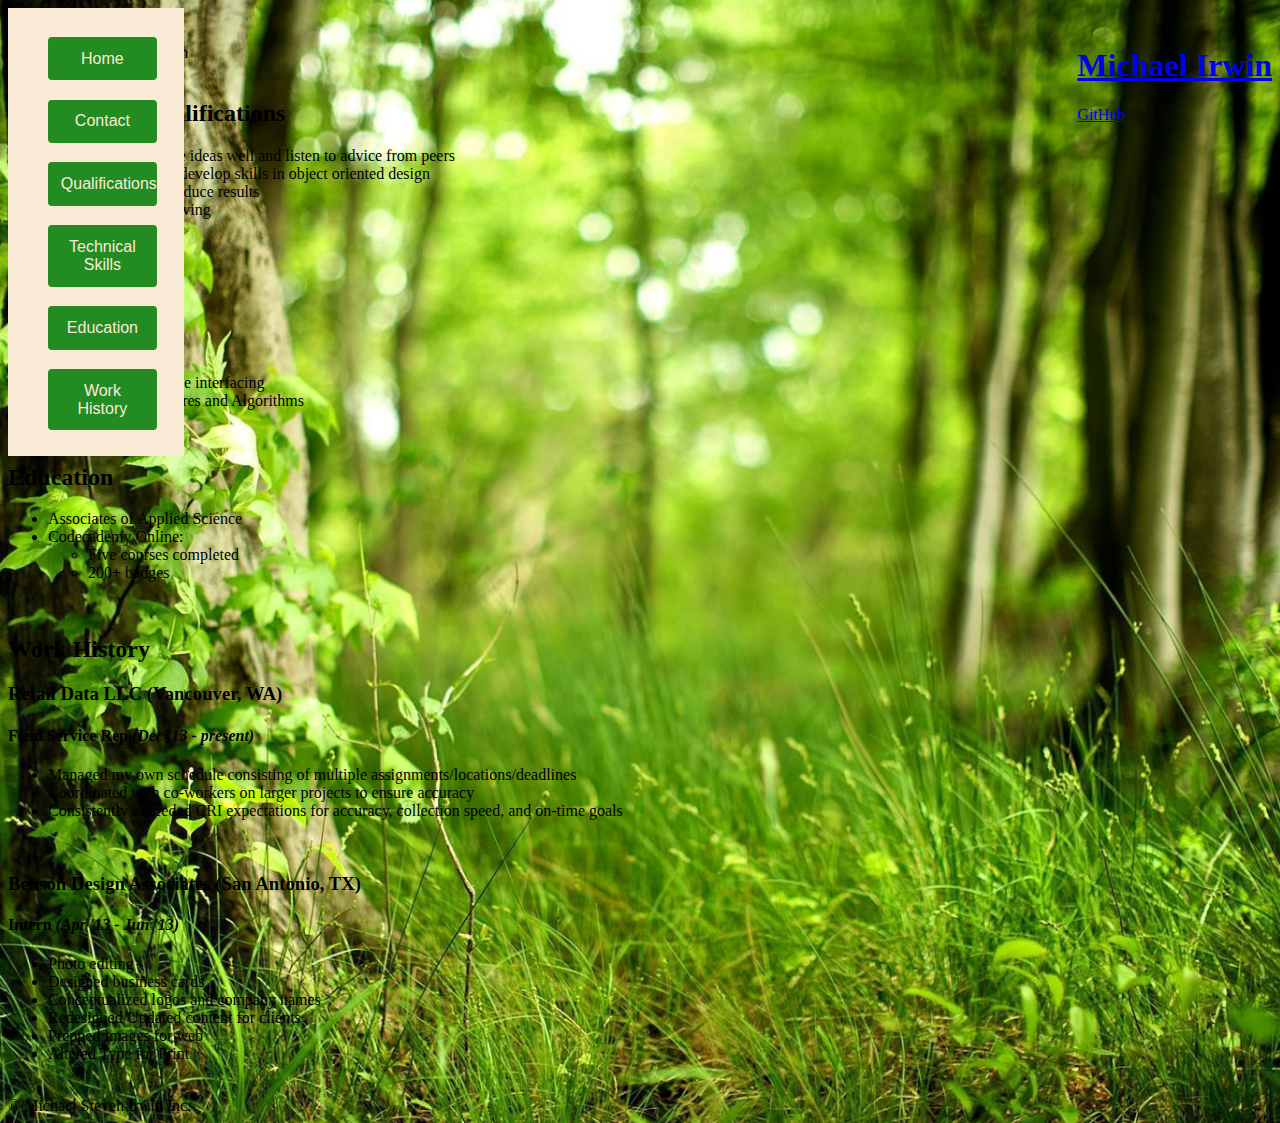
<file: Resume/resume_alt/index_alt.html>
<!Doctype html>
<html>
<head>
    <title aria-label="Michael Irwin's Resume">Michael Irwin</title>
    <link rel="stylesheet" type="text/css" href="style_alt.css" />

</head>
<body>

    <!--Navigation-->
    <nav aria-label="navigation bar">
        <ul>
            <li><a href="#home" aria-label="home" >Home</a></li>
            <li><a href="#contact" aria-label="contact" >Contact</a></li>
            <li><a href="#qual" aria-label="summary of qualifications">Qualifications</a></li>
            <li><a href="#tech" aria-label="technical skills" >Technical Skills</a></li>
            <li><a href="#ed" aria-label="education history" >Education</a></li>
            <li><a href="#workhist" aria-label="work history" >Work History</a></li>
        </ul>
    </nav>
    <br />


    <!--Heading-->
    <header aria-label="Top of page">
        <div class="tag" id="contact" role="presentation"></div>
            <h1>
                <a href="https://www.linkedin.com/in/michael-irwin-46332184"
                target="_blank" aria-label="a link to Michael Irwin's LinkedIn profile">Michael Irwin</a>
            </h1>
            <div class="spacer" role="presentation" id="#"></div>
            <div class="git" aria-label="a link to Michael Irwin's GitHub repository">
                <a href="https://github.com/mikeirwin" target="_blank">GitHub</a>
            </div>

    </header>

    <!--Contact Info-->
    <div class="contact" aria-label="phone number and email address">
        971-302-5950 
        <br />
        mikeirwin2013@gmail.com
    </div>
    <div class="tag" id="qual" role="presentation"></div>
    <br />

    <!--Qualifications-->
    <div class="qualifications">
        <h2>Summary of Qualifications</h2>
        <div class="spacer" id="spacer" role="presentation"></div>
        <ul>
            <li>Able to communicate ideas well and listen to advice from peers</li>
            <li>Willing to learn and develop skills in object oriented design</li>
            <li>Self motivated to produce results</li>
            <li>Creative problem solving</li>
        </ul>

    </div>

    <div class="tag" id="tech" role="presentation"></div>
    <br />

    <!--Technical Skills-->
    <div class="technical">
        <h2>Technical Skills</h2>
        <div class="spacer" id="spacer" role="presentation"></div>
        <ul>
            <li>HTML</li>
            <li>CSS</li>
            <li><a href="https://www.credential.net/re9z40br" target="_blank">Python 3</a></li>
            <li>IDE &amp; Command-line interfacing</li>
            <li>Data Science Structures and Algorithms</li>
        </ul>
    </div>

    <div class="tag" id="ed" role="presentation"></div>
    <br />
    <!--Education-->
    <div class="education">
        <h2>Education</h2>
        <div class="spacer" id="spacer" role="presentation"></div>
        <ul>
            <li class="upper">Associates of Applied Science</li>
            <li class="upper">
                Codecademy Online:
                <ul>
                    <li class="inner">Five courses completed</li>
                    <li class="inner">200+ badges</li>
                </ul>
            </li>
        </ul>

    </div>

    <div class="tag" id="workhist" role="presentation"></div>
    <br />

    <!--Work History-->
    <div class="workhist">
        <h2>Work History</h2>
        <div class="spacer" id="spacer" role="presentation"></div>

        <h3>Retail Data LLC (Vancouver, WA)</h3>
        <h4>Field Service Rep <em>(Dec '13 - present)</em></h4>
        <ul>
            <li>Managed my own schedule consisting of multiple assignments/locations/deadlines</li>
            <li>Coordinated with co-workers on larger projects to ensure accuracy</li>
            <li>Consistently exceeded CRI expectations for accuracy, collection speed, and on-time goals</li>
        </ul>
        <br />
        <h3>Benson Design Associates (San Antonio, TX)</h3>
        <h4>Intern <em>(Apr '13 - Jun '13)</em></h4>
        <ul>
            <li>Photo editing</li>
            <li>Designed business cards</li>
            <li>Conceptualized logos and company names</li>
            <li>Redesigned/Updated content for clients</li>
            <li>Prepped images for web</li>
            <li>Altered Type for Print</li>
        </ul>
    </div>

    <br />

    <footer>
        &copy; Michael Steven Irwin Inc.
    </footer>
</body>



</html>
</file>
<file: Resume/resume_alt/style_alt.css>
* {
    box-sizing: border-box;
}

/* Universal Rules*/
html {
    font-size: 16px;
}

body {
    background-image: url(../forest_pic.jpg);
    background-repeat: no-repeat;
    background-position: center;
    background-size: cover;
    
}

body .container-main {

}

/* Navigation */
nav {
    background-color: antiquewhite;
    color: black;
    font-family: Arial, Helvetica, sans-serif;
    padding-left: 0;
    width: 11rem;
    height: 28rem;
    text-align: center;
    float: left;
    position: fixed;
    align-content: center;
}

nav li {
    justify-content: space-around;
    align-content: center;
    width: 80%;
    padding: 0.8rem;
    margin-top: 1.2rem;
    display: flex;
    background-color: forestgreen;
    border-radius: 4px;
}

nav a {
    text-decoration: none;
    color: antiquewhite;
    align-content: center;
    text-align: center;
}

header {
    float: right;
    
}
</file>
